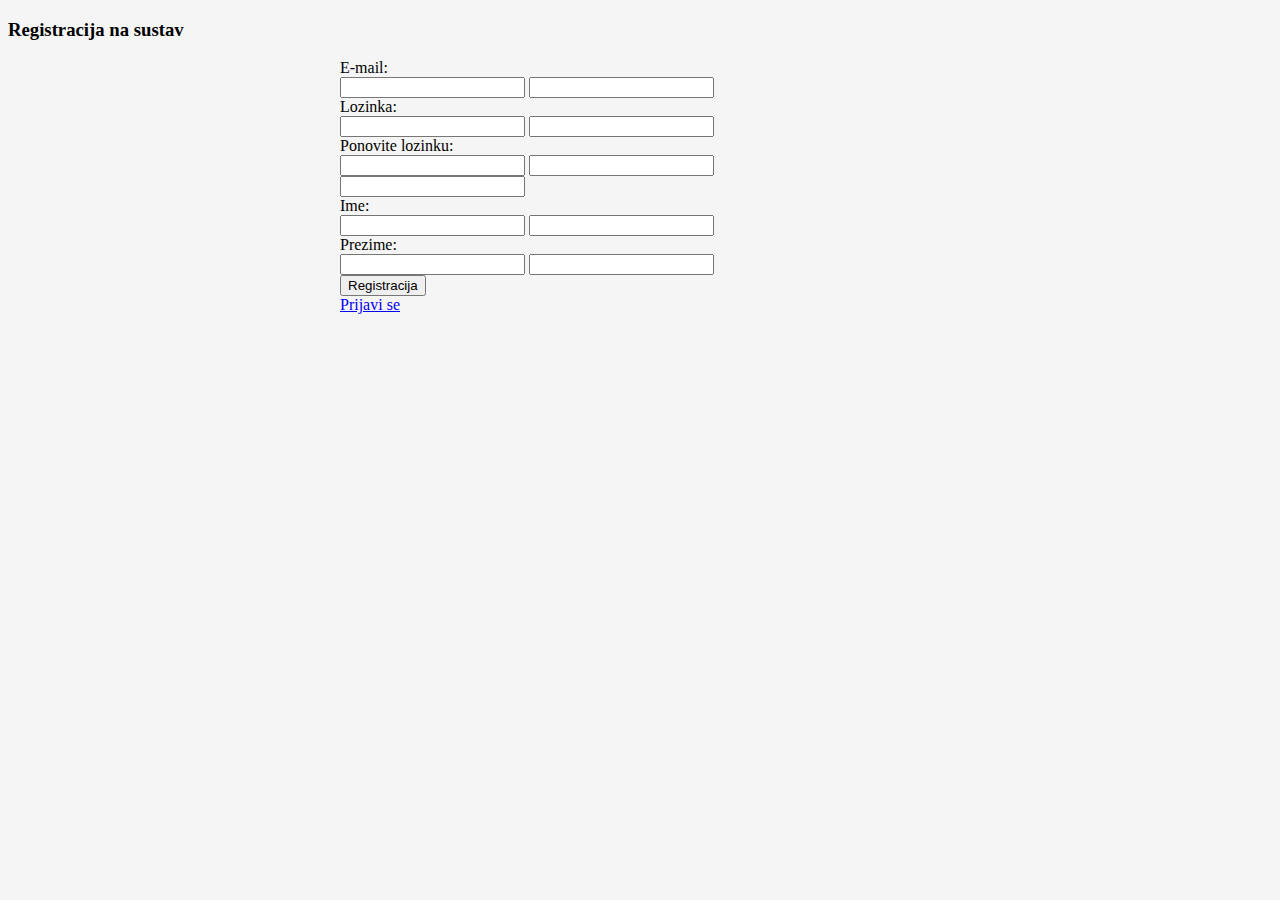
<file: src/main/resources/templates/register_form.html>
<!DOCTYPE html>
<html xmlns:th="http://www.thymeleaf.org">
<head>
    <meta charset="UTF-8">
    <title>Knjižnica - Registracija na sustav</title>
    <link rel="stylesheet" href="https://cdn.jsdelivr.net/npm/bootstrap@4.6.2/dist/css/bootstrap.min.css" integrity="sha384-xOolHFLEh07PJGoPkLv1IbcEPTNtaed2xpHsD9ESMhqIYd0nLMwNLD69Npy4HI+N" crossorigin="anonymous">
</head>
<body style="background-color: whitesmoke">
<div class="container vh-100">
    <div class="row d-flex justify-content-center align-items-center h-100">
        <div class="col-6">
            <div class="card text-center">
                <div class="card-body">
                    <h3>Registracija na sustav</h3>
                    <form th:action="@{/register_user}" th:object="${user}"
                          method="post" style="max-width: 600px; margin: 0 auto;">
                        <div class="m-3">
                            <div class="form-group row">
                                <label class="col-4 col-form-label">E-mail: </label>
                                <div class="col-8">
                                    <input th:unless="${#fields.hasErrors('email')}" type="email" th:field="*{email}" class="form-control" />
                                    <input th:if="${#fields.hasErrors('email')}" type="email" th:field="*{email}" class="form-control  is-invalid" />
                                    <div th:if="${#fields.hasErrors('email')}" th:errors="*{email}" class="invalid-feedback"></div>
                                </div>
                            </div>

                            <div class="form-group row">
                                <label class="col-4 col-form-label">Lozinka: </label>
                                <div class="col-8">
                                    <input th:unless="${#fields.hasErrors('password')}" type="password" th:field="*{password}" class="form-control" />
                                    <input th:if="${#fields.hasErrors('password')}" type="password" th:field="*{password}" class="form-control is-invalid" />
                                    <div th:if="${#fields.hasErrors('password')}" th:errors="*{password}" class="invalid-feedback"></div>
                                </div>
                            </div>

                            <div class="form-group row">
                                <label class="col-4 col-form-label">Ponovite lozinku: </label>
                                <div class="col-8">
                                    <input th:unless="${#fields.hasErrors('passwordsEqual') or #fields.hasErrors('passwordRepeat')}" type="password" th:field="*{passwordRepeat}" class="form-control" />
                                    <input th:if="${#fields.hasErrors('passwordsEqual')}" type="password" th:field="*{passwordRepeat}" class="form-control is-invalid" />
                                    <div th:if="${#fields.hasErrors('passwordsEqual')}" th:errors="*{passwordsEqual}" class="invalid-feedback"></div>
                                    <input th:if="${#fields.hasErrors('passwordRepeat')}" type="password" th:field="*{passwordRepeat}" class="form-control is-invalid" />
                                    <div th:if="${#fields.hasErrors('passwordRepeat')}" th:errors="*{passwordRepeat}" class="invalid-feedback"></div>
                                </div>
                            </div>


                            <div class="form-group row">
                                <label class="col-4 col-form-label">Ime: </label>
                                <div class="col-8">
                                    <input th:unless="${#fields.hasErrors('firstname')}" type="text" th:field="*{firstname}" class="form-control"/>
                                    <input th:if="${#fields.hasErrors('firstname')}" type="text" th:field="*{firstname}" class="form-control is-invalid"/>
                                    <div th:if="${#fields.hasErrors('firstname')}" th:errors="*{firstname}" class="invalid-feedback"></div>
                                </div>
                            </div>

                            <div class="form-group row">
                                <label class="col-4 col-form-label">Prezime: </label>
                                <div class="col-8">
                                    <input th:unless="${#fields.hasErrors('lastname')}" type="text" th:field="*{lastname}" class="form-control"/>
                                    <input th:if="${#fields.hasErrors('lastname')}" type="text" th:field="*{lastname}" class="form-control is-invalid"/>
                                    <div th:if="${#fields.hasErrors('lastname')}" th:errors="*{lastname}" class="invalid-feedback"></div>
                                </div>
                            </div>

                            <div>
                                <button type="submit" class="btn btn-block btn-primary">Registracija</button>
                            </div>
                            <div>
                                <a href="login" class="mt-2 btn btn-block btn-outline-secondary">Prijavi se</a>
                            </div>
                        </div>
                    </form>
                </div>
            </div>
        </div>
    </div>
</div>
</body>
</html>
</file>
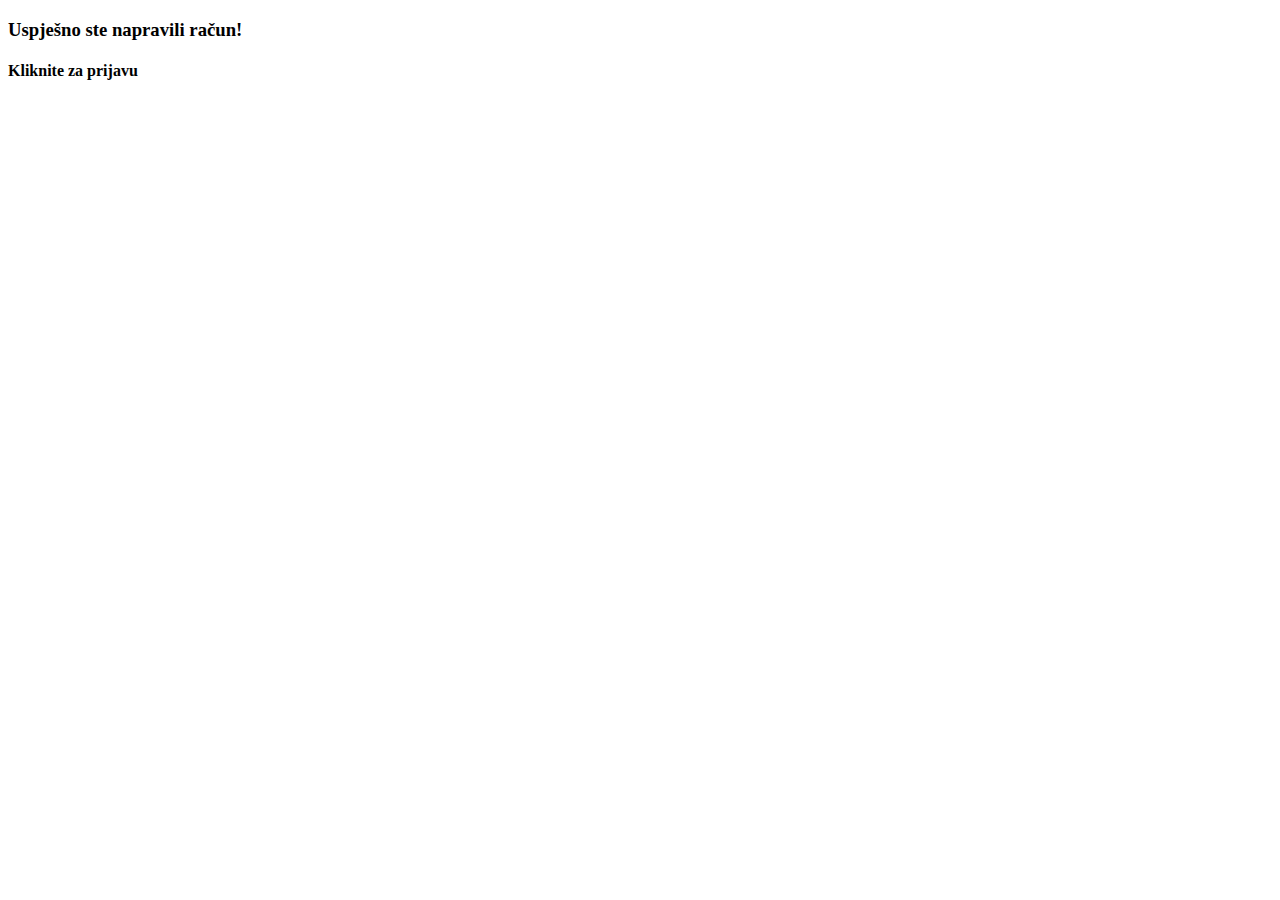
<file: src/main/resources/templates/register_success.html>
<!DOCTYPE html>
<html xmlns:th="http://www.thymeleaf.org">
<head>
    <meta charset="UTF-8">
    <title>Uspješna registracija na sustav</title>
    <link rel="stylesheet" href="https://cdn.jsdelivr.net/npm/bootstrap@4.6.2/dist/css/bootstrap.min.css" integrity="sha384-xOolHFLEh07PJGoPkLv1IbcEPTNtaed2xpHsD9ESMhqIYd0nLMwNLD69Npy4HI+N" crossorigin="anonymous">
</head>
<body>
<div class="container text-center">
    <h3>Uspješno ste napravili račun!</h3>
    <h4><a th:href="@{/login}">Kliknite za prijavu</a></h4>
</div>
</body>
</html>
</file>
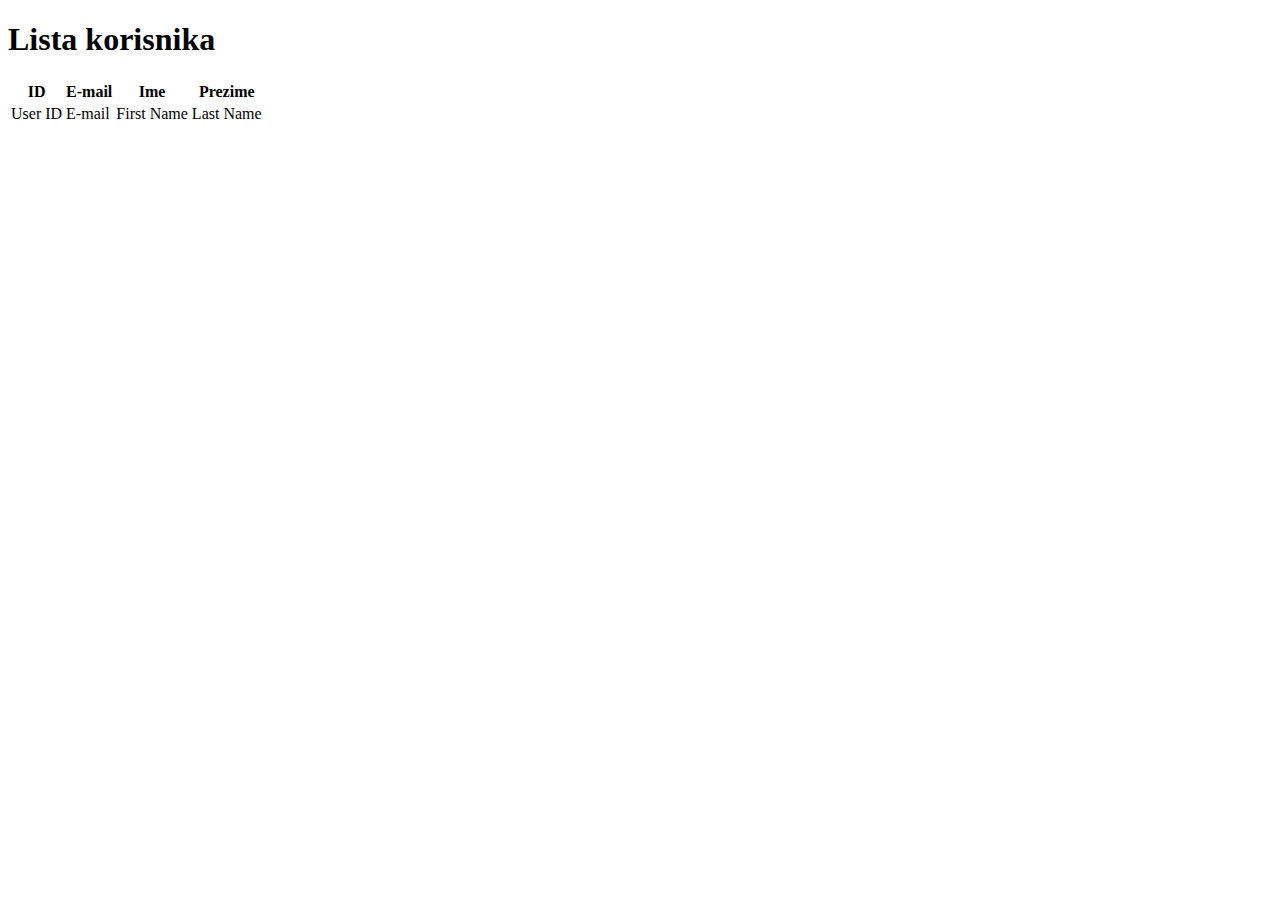
<file: src/main/resources/templates/users.html>
<!DOCTYPE html>
<html xmlns:th="http://www.thymeleaf.org" xmlns:layout="http://www.ultraq.net.nz/thymeleaf/layout"
      layout:decorate="~{layout}">
<head>
    <title>Knjižnica - korisnici</title>
</head>
<body>
<div layout:fragment="content">
    <h1>Lista korisnika</h1>
    <table class="table table-striped table-bordered">
        <thead class="thead-dark">
        <tr>
            <th>ID</th>
            <th>E-mail</th>
            <th>Ime</th>
            <th>Prezime</th>
        </tr>
        </thead>
        <tbody>
        <tr th:each="user: ${listUsers}">
            <td th:text="${user.id}">User ID</td>
            <td th:text="${user.email}">E-mail</td>
            <td th:text="${user.firstname}">First Name</td>
            <td th:text="${user.lastname}">Last Name</td>
        </tr>
        </tbody>
    </table>
</div>
</body>
</html>
</file>
